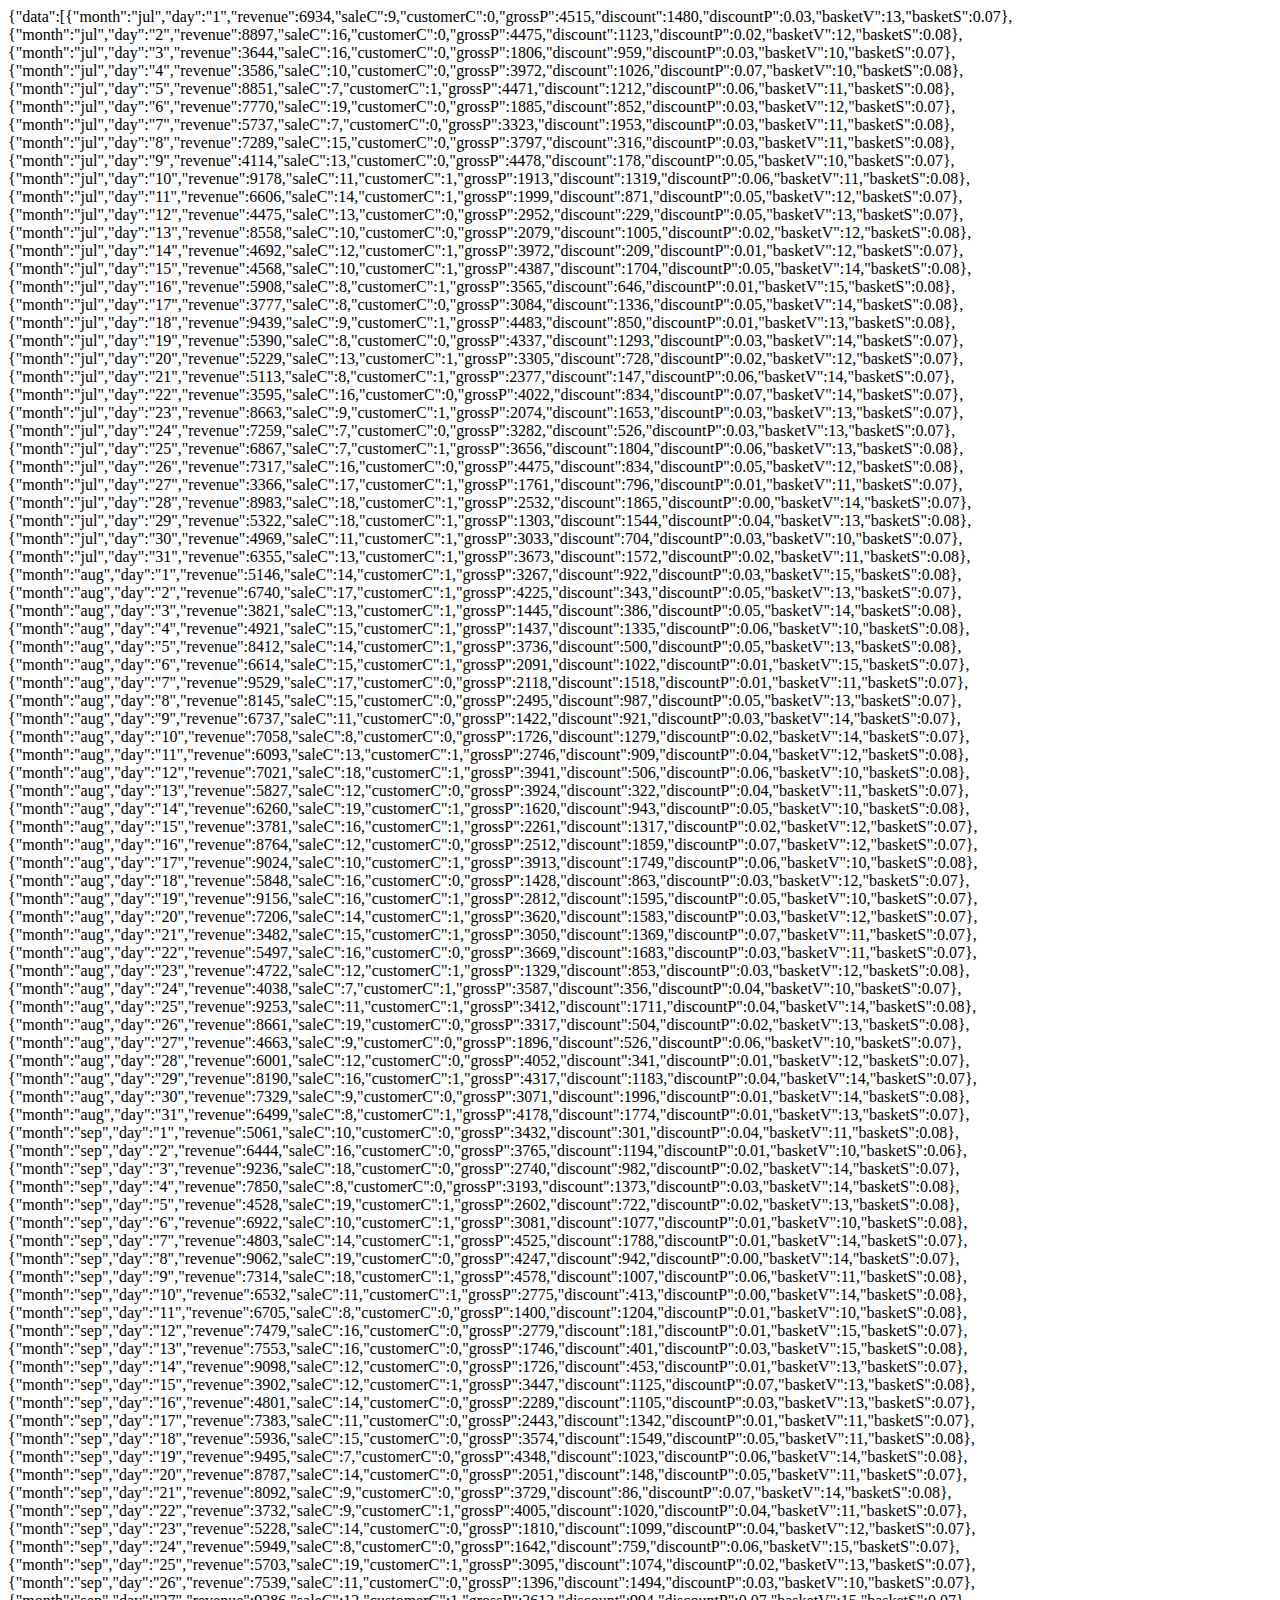
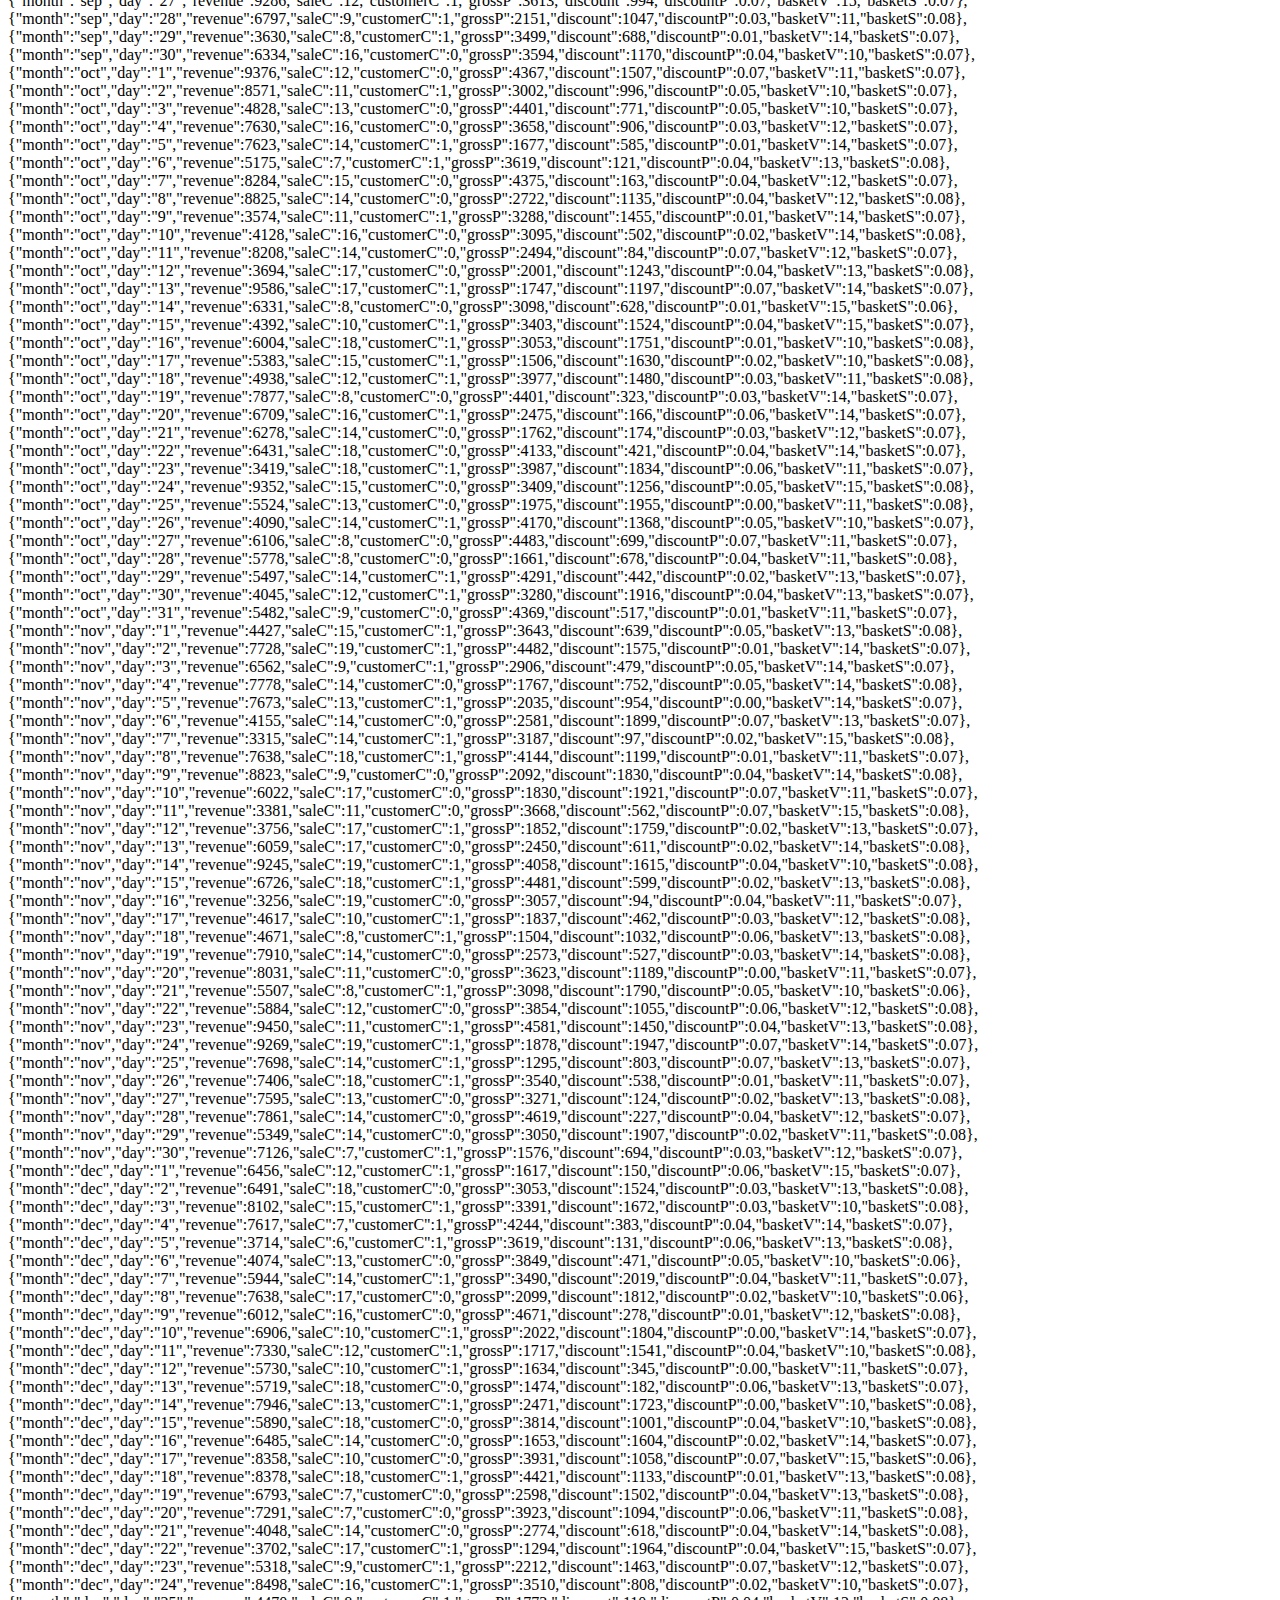
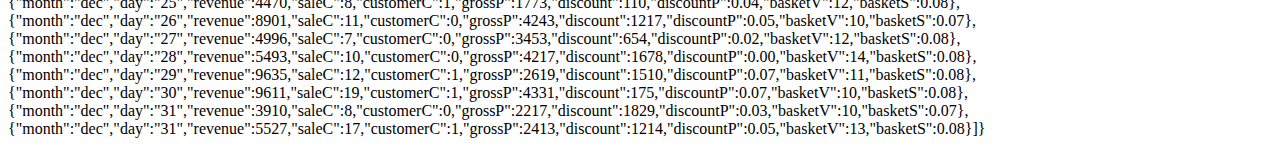
<file: dataGenerator.html>
<!DOCTYPE html>
<!---------------------
Just something that I put together quickly to generate a random (yet appear to be legit) data in JSON format to feed the UI.
The generated file "source.json" is located in the source folder.
Definitely not the best way to store data but just for the purpose of this demonstration
--------------------->
<html lang="en">
    <head>
    </head>
    <body>
        <div id="target">
        </div>
        <script>
        var days = [31,31,30,31,30,31];
        var months = ["jul","aug","sep","oct","nov","dec"]; 
        var output = ""; 

        var revenueMin = 100000/31;
        var revenueMax = 300000/31;
        var saleMin = 200/31;
        var saleMax = 600/31;
        var customerMin = 0;
        var customerMax = 1;
        var gpMin = 40000/31;
        var gpMax = 145000/31;
        var discountMin = 2000/31;
        var discountMax = 62600/31;
        var discountPMin = 0/31;
        var discountPMax = 2.17/31;
        var basketMin = 300/31;
        var basketMax = 470/31;
        var basketSMin = 2/31;
        var basketSMax = 2.6/31;



        for (var j=0;j<months.length;j++){
            if (j==0){
                output += '{"data":[';
            }
            for (var i=1;i<=days[j];i++){
                output += generateLine(months[j],i);
                output += ",";
                if (j == months.length-1 && i == days[j]){
                    output += generateLine(months[j],i);
                    output += "]}";
                }
            }
        }

        function generateLine(month,day){
            var revenue = countRange(revenueMin,revenueMax);
            var sale = countRange(saleMin,saleMax);
            var customer = countRange (customerMin,customerMax);
            var gp = countRange(gpMin,gpMax);
            var discount = countRange(discountMin,discountMax);
            var discountP = countRange(discountPMin,discountPMax);
            var basket = countRange(basketMin,basketMax);
            var basketS = countRange(basketSMin,basketSMax);

            return '{"month":"'+months[j]+'","day":"'+i+'","revenue":'+Math.round(revenue)+',"saleC":'+Math.round(sale)+',"customerC":'+Math.round(customer)+',"grossP":'+Math.round(gp)+',"discount":'+Math.round(discount)+',"discountP":'+discountP.toFixed(2)+',"basketV":'+Math.round(basket)+',"basketS":'+basketS.toFixed(2)+'}';
        }

        function countRange(min,max){
            return Math.random()*(max-min)+min;
        }

        document.getElementById("target").innerHTML = output;
        </script>
    </body>
</html>
</file>
